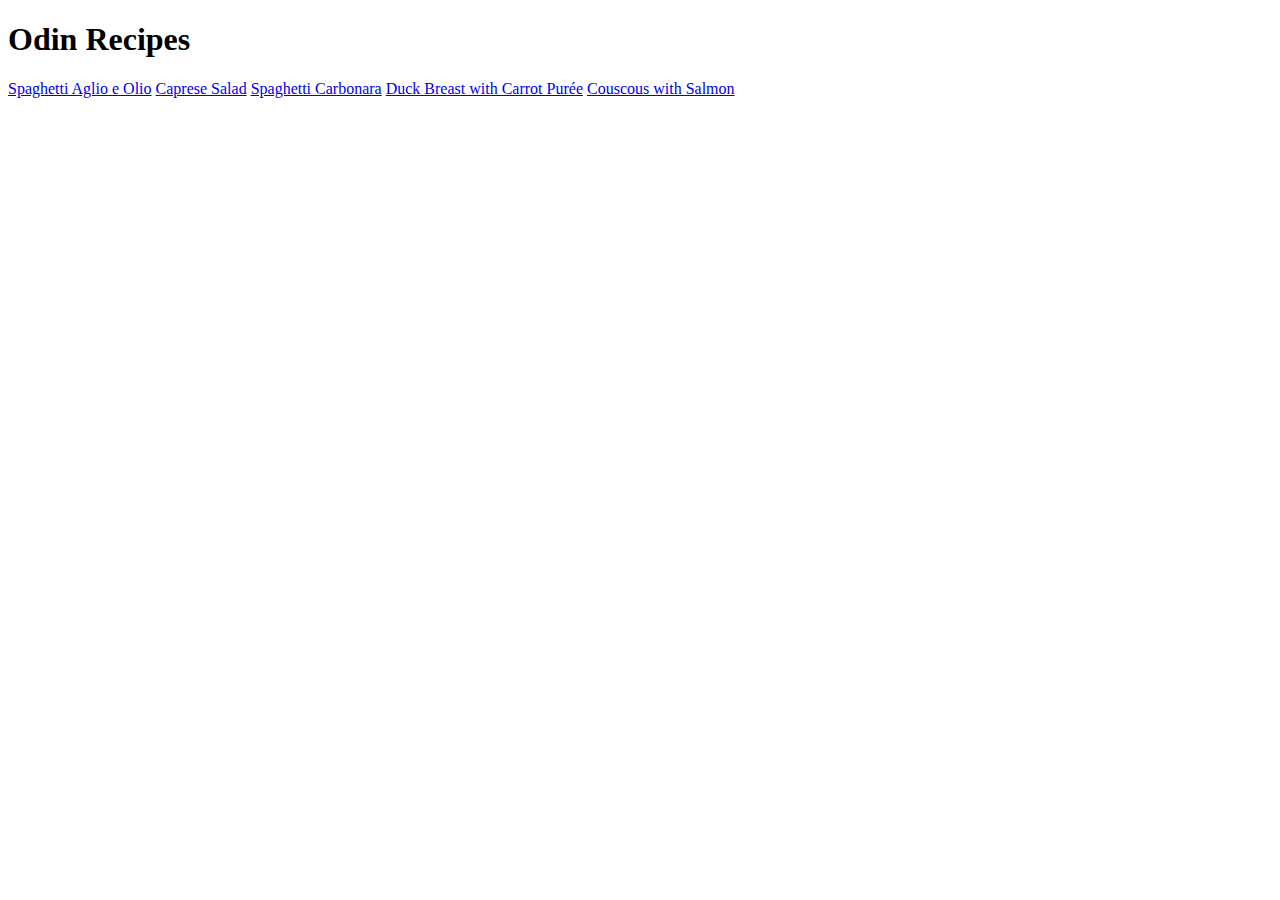
<file: 01_Recipes_Project/index.html>
<!DOCTYPE html>
<html lang="en">
<head>
    <meta charset="UTF-8">
    <meta name="viewport" content="width=device-width, initial-scale=1.0">
    <title>Document</title>
</head>
<body>
    <h1>Odin Recipes</h1>
    <a href="recipes/aglio_olio.html">Spaghetti Aglio e Olio</a>
    <a href="recipes/caprese.html">Caprese Salad</a>
    <a href="recipes/carbonara.html">Spaghetti Carbonara</a>
    <a href="recipes/duck_breast.html">Duck Breast with Carrot Purée</a>
    <a href="recipes/salmon_couscous.html">Couscous with Salmon</a>
</body>
</html>
</file>
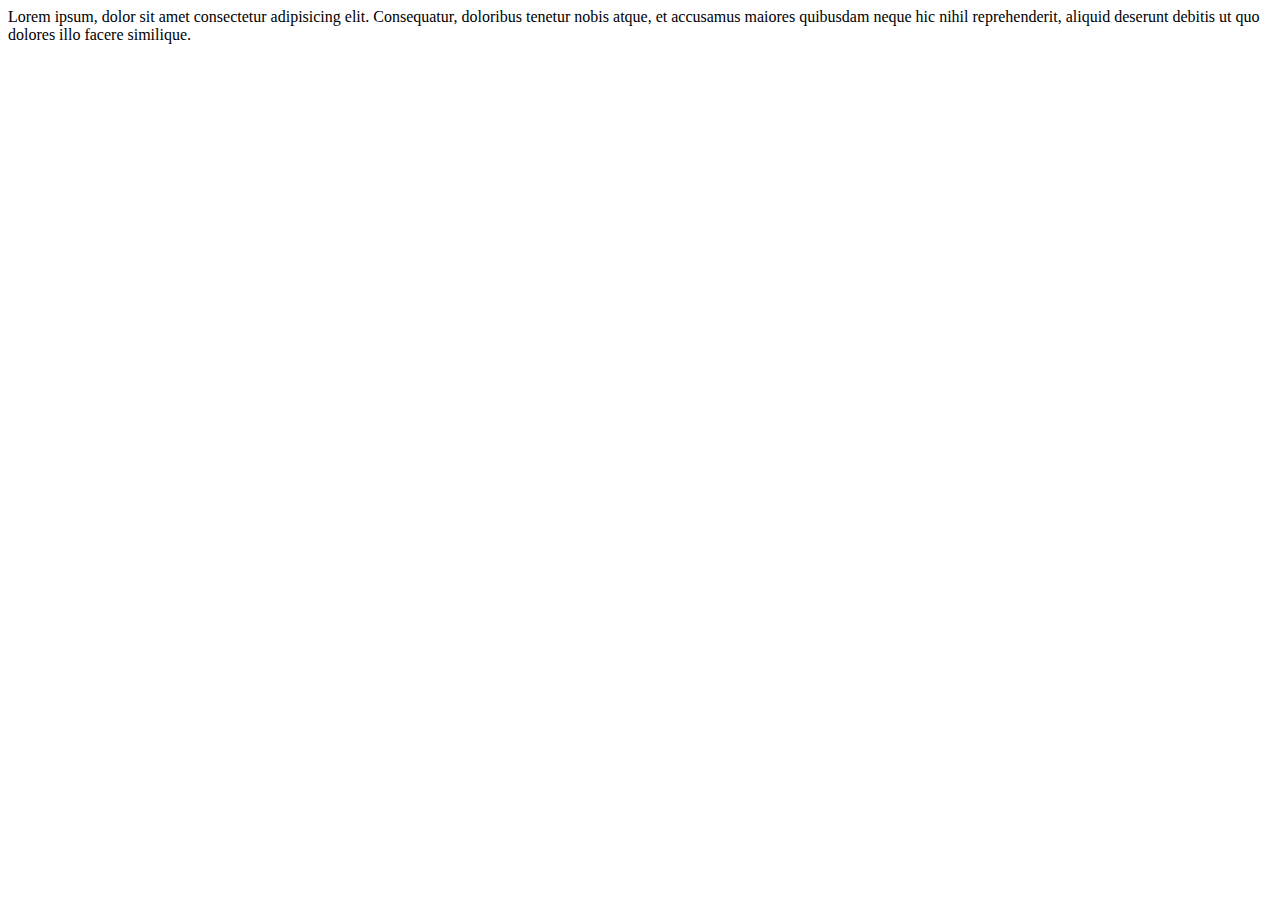
<file: 00_Setup & Misc/html_stuff/index.html>
<!DOCTYPE html>
<html lang="en">
<head>
    <meta charset="UTF-8">
    <meta name="viewport" content="width=device-width, initial-scale=1.0">
    <title>Document</title>
</head>
<body>
    Lorem ipsum, dolor sit amet consectetur adipisicing elit. Consequatur, doloribus tenetur nobis atque, et accusamus maiores quibusdam neque hic nihil reprehenderit, aliquid deserunt debitis ut quo dolores illo facere similique.
</body>
</html>
</file>
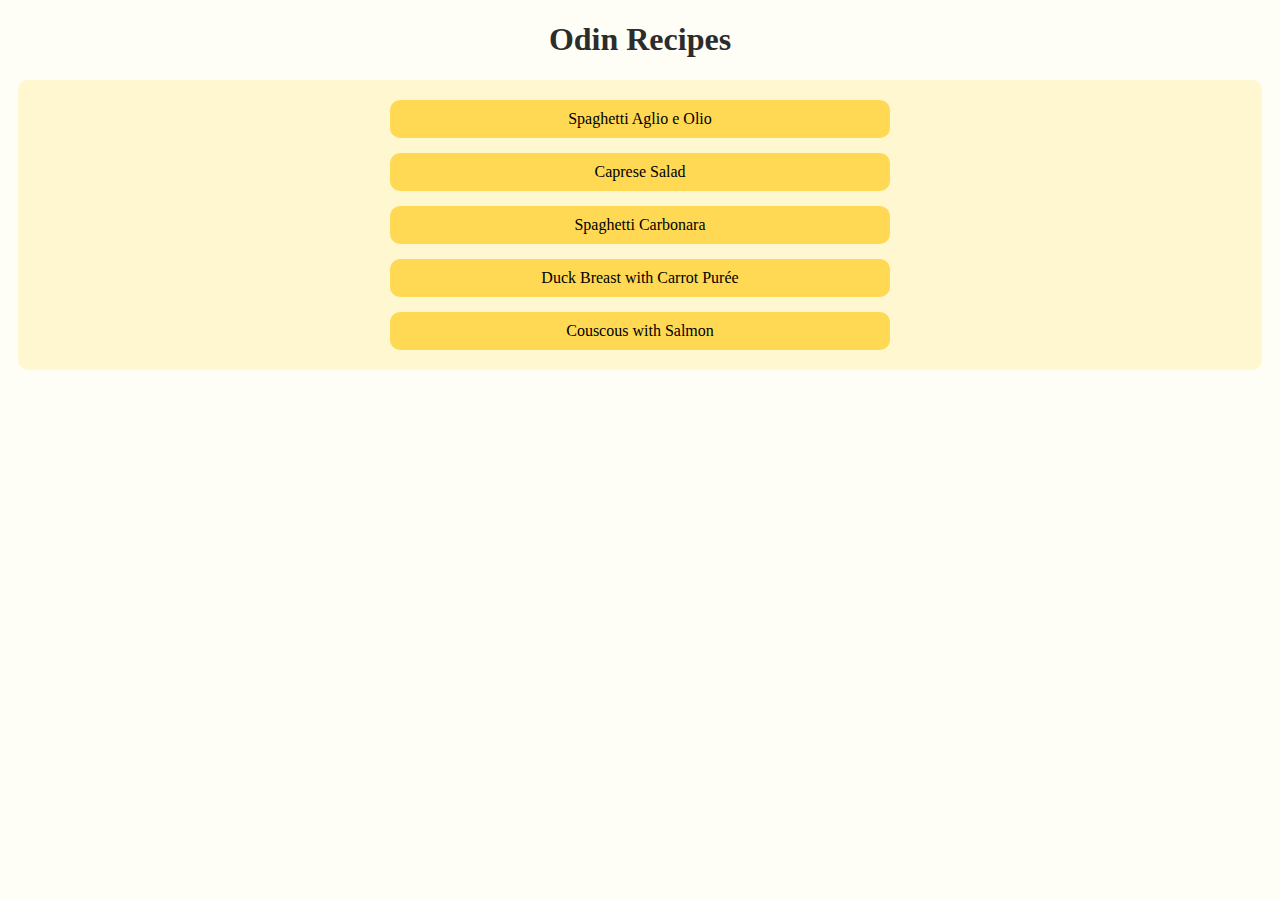
<file: 01_Foundations/00_Recipes_Project/index.html>
<!DOCTYPE html>
<html lang="en">
<head>
    <meta charset="UTF-8">
    <meta name="viewport" content="width=device-width, initial-scale=1.0">
    <title>Odin Recipes</title>
    <link rel="stylesheet" href="styles.css">
</head>
<body>
    <h1 class="title">Odin Recipes</h1>
    <ul id="recipe_list">
        <li>
            <a href="recipes/aglio_olio.html">Spaghetti Aglio e Olio</a>
        </li>
        <li>
            <a href="recipes/caprese.html">Caprese Salad</a>
        </li>
        <li>
            <a href="recipes/carbonara.html">Spaghetti Carbonara</a>
        </li>
        <li>
            <a href="recipes/duck_breast.html">Duck Breast with Carrot Purée</a>
        </li>
        <li>    
            <a href="recipes/salmon_couscous.html">Couscous with Salmon</a>
        </li>
    </ul>
</body>
</html>
</file>
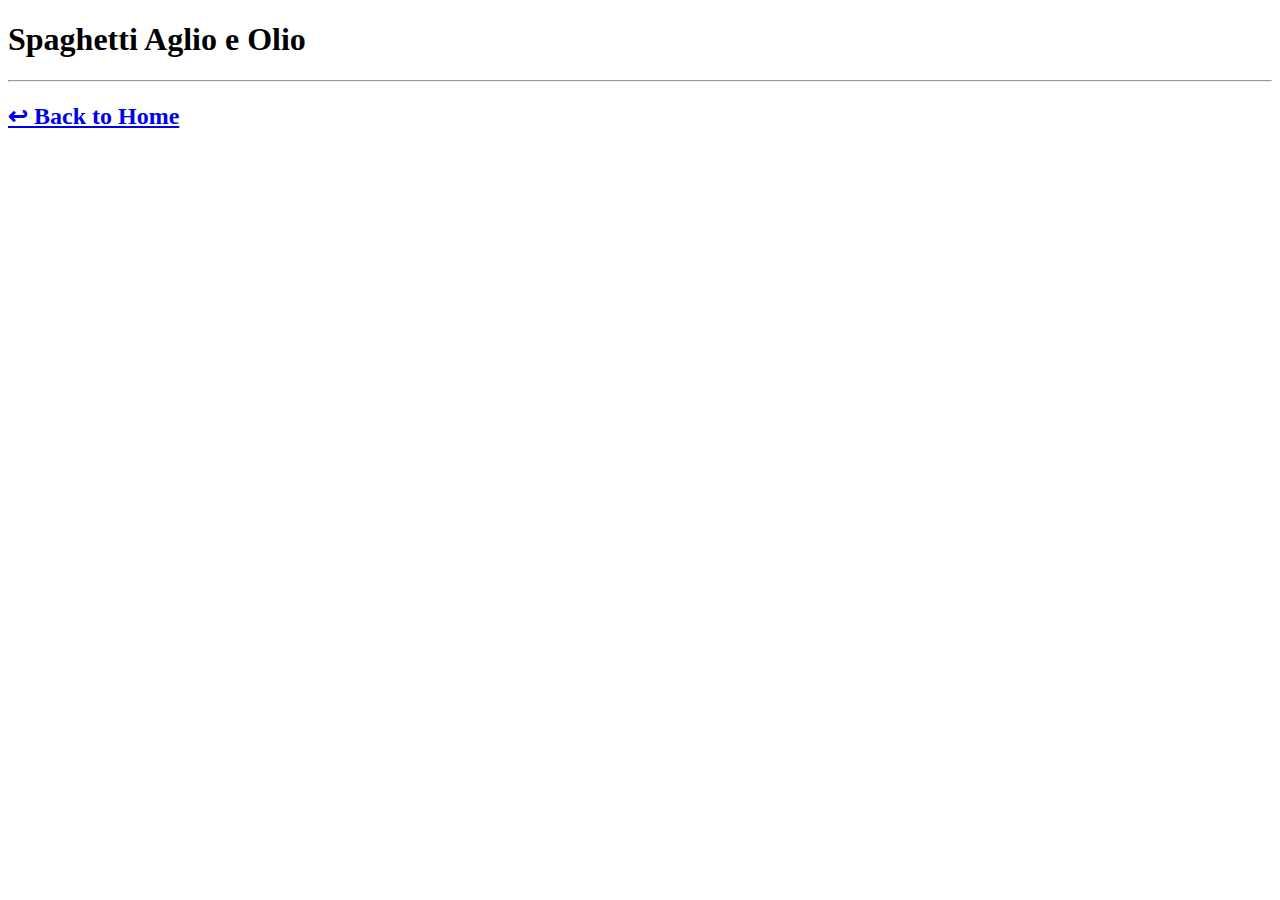
<file: 01_Recipes_Project/recipes/aglio_olio.html>
<!DOCTYPE html>
<html lang="en">
<head>
    <meta charset="UTF-8">
    <meta name="viewport" content="width=device-width, initial-scale=1.0">
    <title>Document</title>
</head>
<body>
    <h1>Spaghetti Aglio e Olio</h1>
    <hr>
    <a href="index.html"><h2>&#8617 Back to Home</h2></a>
</body>
</html>
</file>
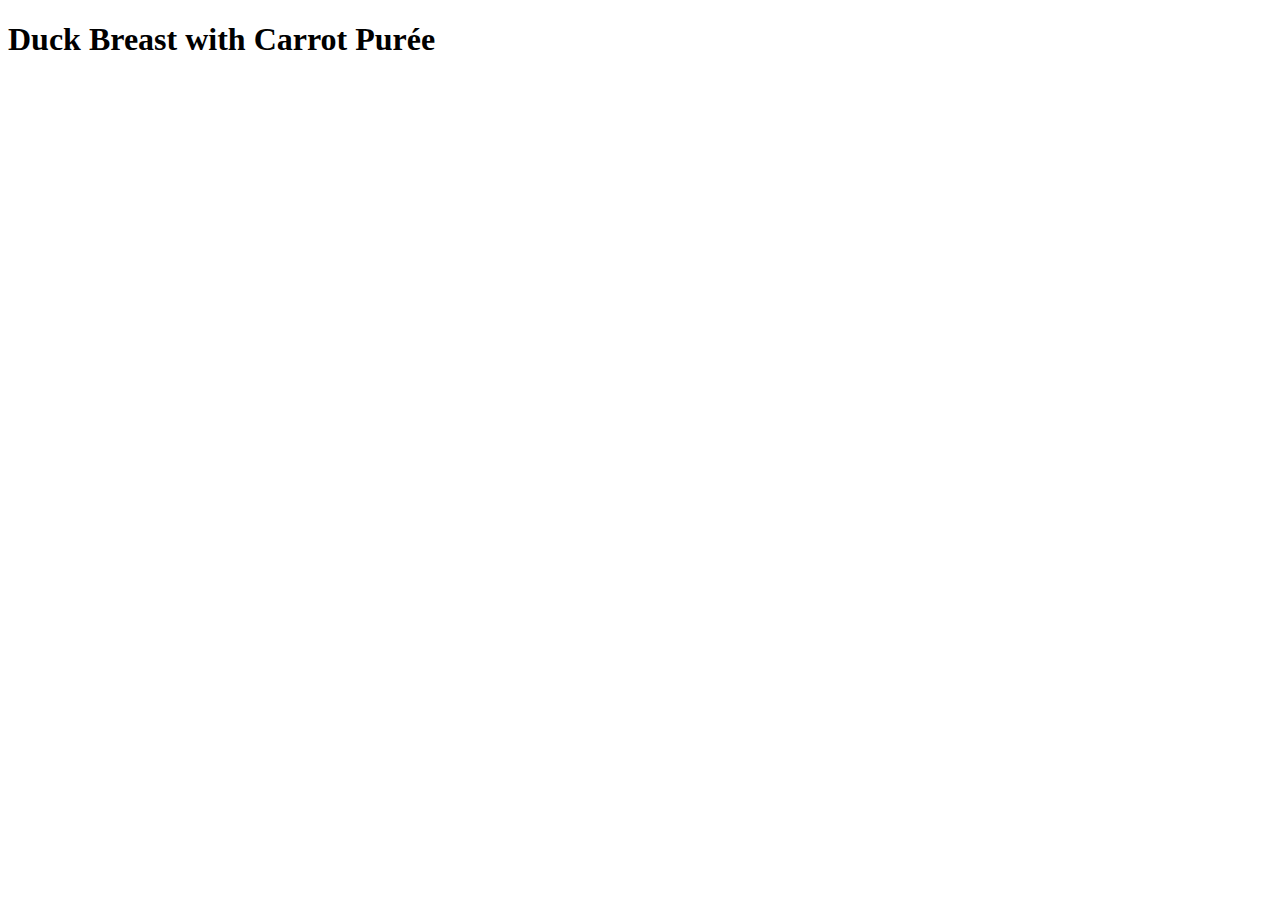
<file: 01_Recipes_Project/recipes/duck_breast.html>
<!DOCTYPE html>
<html lang="en">
<head>
    <meta charset="UTF-8">
    <meta name="viewport" content="width=device-width, initial-scale=1.0">
    <title>Document</title>
</head>
<body>
    <h1>Duck Breast with Carrot Purée</h1>
</body>
</html>
</file>
<file: 01_Foundations/00_Recipes_Project/styles.css>
* {
    box-sizing: border-box;
}

body {
    font-family:"Cambria", "Cochin", Georgia, Times, 'Times New Roman', serif;
    background-color: rgba(255, 252, 214, 0.226);
}

.title {
    text-align: center;
    color: #2c2c2c;
}

#recipe_list {
    display: flex;
    flex-direction: column;
    align-items: center;
    background-color: rgba(255, 236, 141, 0.358);
    border-radius: 10px;
    padding: 20px 8px;
    margin: 10px 10px;
    text-align: center;
    gap: 15px;
}

#recipe_list li {
    list-style: none;
    width: 500px;
}

li > a {
    display: block;
    background-color: rgba(255, 196, 0, 0.599);
    border-radius: 10px;
    padding: 10px;
    text-decoration: none;
    color: black;
    font-size: 1em;
    transition: background-color 0.3s ease, font-size 0.3 ease;
}

li > a:hover {
    background-color: rgba(255, 60, 0, 0.574);
    color: rgba(49, 37, 0, 0.788);
    font-size: 1.1em;
}

h3 {
    color: #2c2c2c;
}

img {
    display: block;
    margin: auto;
    width: 500px;
    height: auto;
}
</file>
